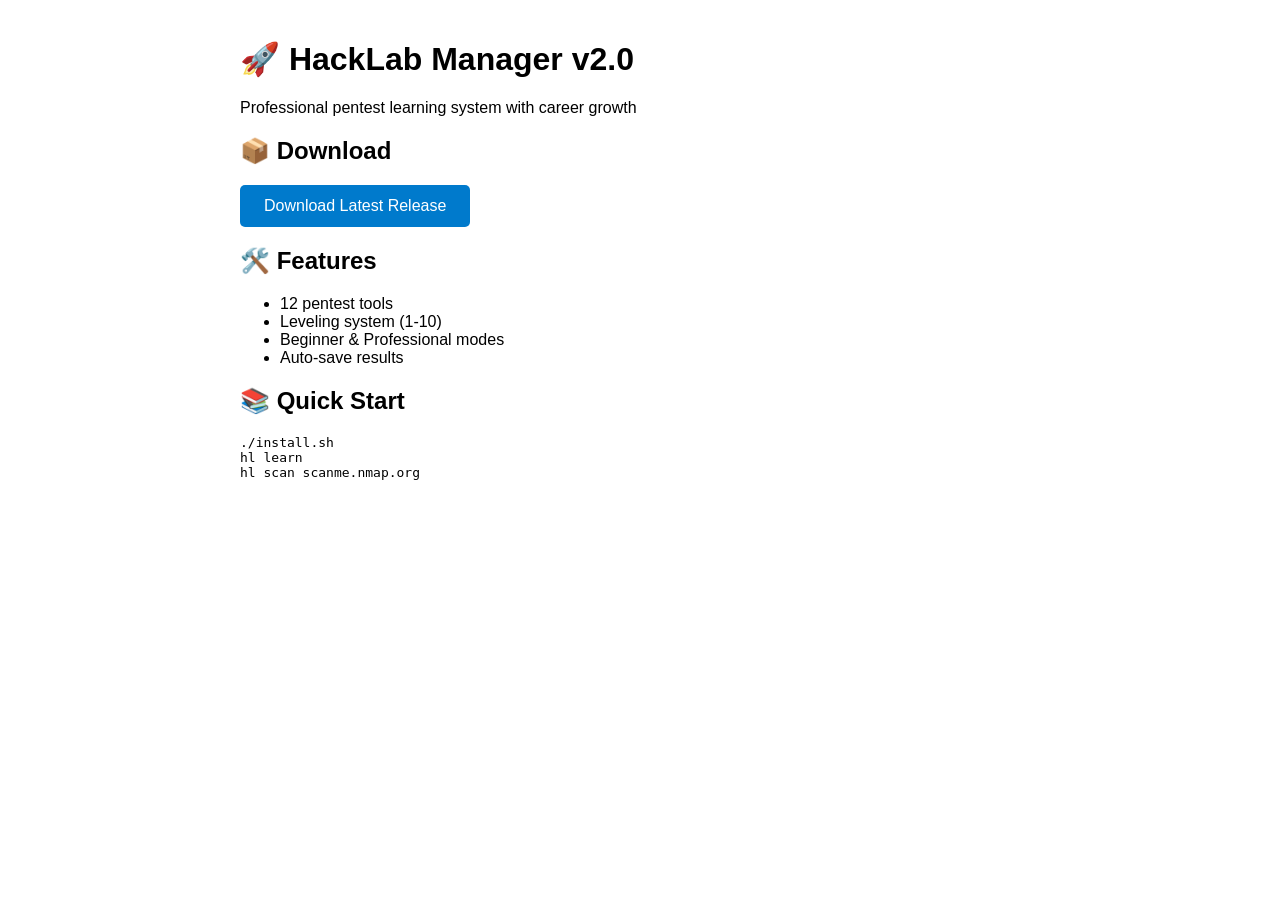
<file: docs/index.html>
<!DOCTYPE html>
<html>
<head>
    <title>HackLab Manager v2.0</title>
    <style>
        body { font-family: Arial; max-width: 800px; margin: 40px auto; }
        .btn { display: inline-block; padding: 12px 24px; background: #007acc; color: white; text-decoration: none; border-radius: 5px; }
    </style>
</head>
<body>
    <h1>🚀 HackLab Manager v2.0</h1>
    <p>Professional pentest learning system with career growth</p>
    
    <h2>📦 Download</h2>
    <a class="btn" href="https://github.com/argasokovk-jpg/hacklab-manager/releases/latest">Download Latest Release</a>
    
    <h2>🛠️ Features</h2>
    <ul>
        <li>12 pentest tools</li>
        <li>Leveling system (1-10)</li>
        <li>Beginner & Professional modes</li>
        <li>Auto-save results</li>
    </ul>
    
    <h2>📚 Quick Start</h2>
    <pre><code>./install.sh
hl learn
hl scan scanme.nmap.org</code></pre>
</body>
</html>
</file>
